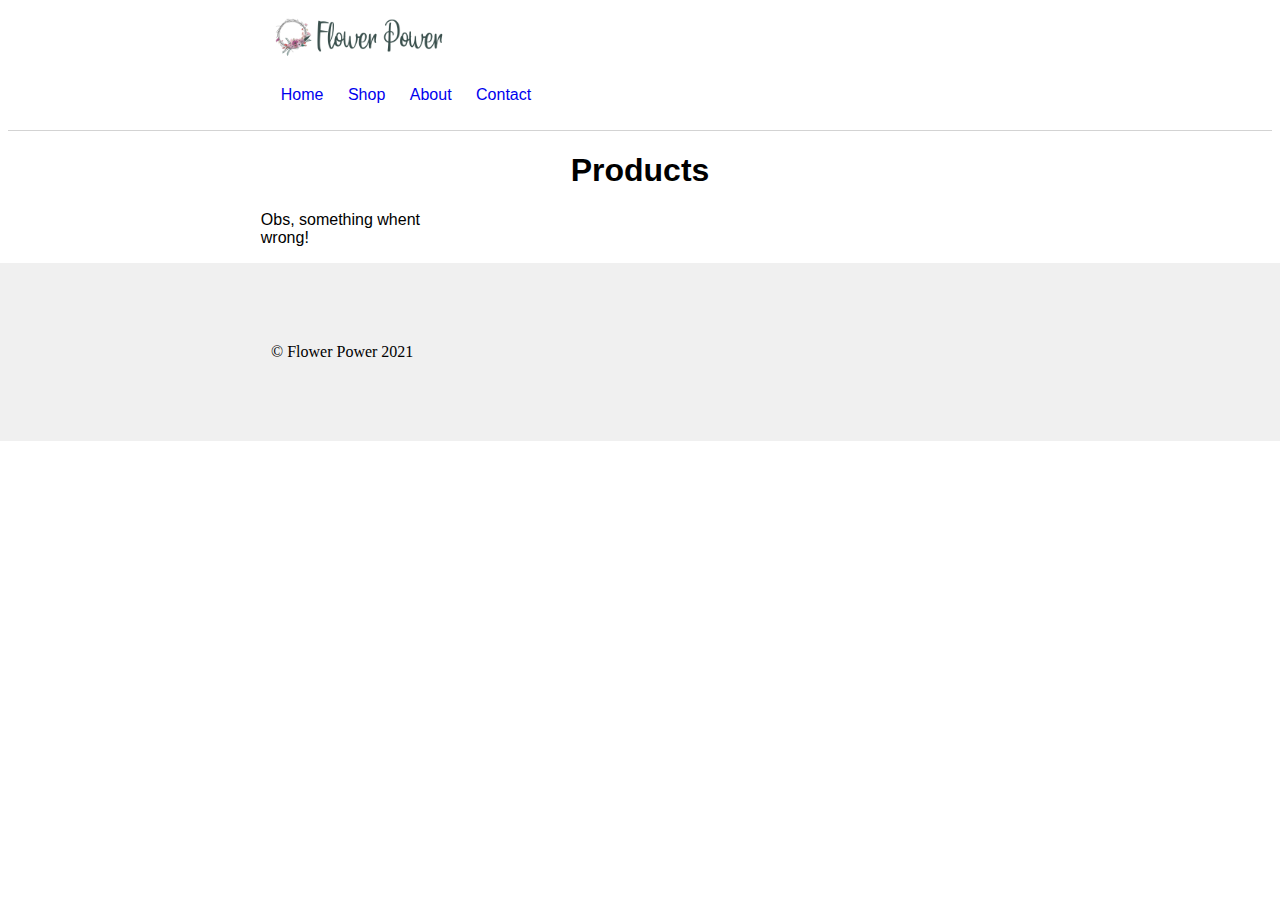
<file: index.html>
<!DOCTYPE html>
<html lang="en">
<head>
    <meta charset="UTF-8">
    <meta http-equiv="X-UA-Compatible" content="IE=edge">
    <meta name="viewport" content="width=device-width, initial-scale=1.0">
    <title>Products</title>
    <link rel="stylesheet" href="css/style.css">
</head>
<body>
    <header>
        <div>
            <a href="https://www.bluenord.no">
                <img src="media/logo.png" width="200" alt="Flower-Power Logo" class="logo">
            </a>
        </div>
        <nav>
            <div class="site-logo">
                
            </div>
            <ul>
                <li><a href="http://bluenord.no/">Home</a></li>
                <li><a href="http://bluenord.no/shop/">Shop</a></li>
                <li><a href="http://bluenord.no/about/">About</a></li>
                <li><a href="http://bluenord.no/contact/">Contact</a></li>
            </ul>
        </nav>
    </header>
    <main>
        <h1 class="prod-header">Products</h1>
        <div class="prodContainer">
            <div class="products">

            </div>
        </div>    
    </main>
    <footer>
        <div>
            <p class="footer-p">&#169 Flower Power 2021</p>
        </div>
    </footer>
    <script src="js/script.js"></script>
</body>
</html>
</file>
<file: css/style.css>
* {
    box-sizing: border-box;
}

header {
    padding-left: 20%;
    padding-right: 20%;
    font-family: Arial, Helvetica, sans-serif;
    border-bottom: 1px solid lightgray;
}

ul {
    list-style-type: none;
    background-color: white;
    margin: o;
    padding: 10px;
}

li {
    display: inline;
    padding-left: 10px;
}

li a:visited {
    text-decoration: none;
    color: black;
}

li a:hover {
    color: grey;
}

a {
padding-right: 10px;
text-decoration: none;
}


a:visited {
    text-decoration: none;
}

.logo {
    padding-left: 10px;
    padding-top: 10px;
}

main {
    padding-left: 20%;
    padding-right: 20%;
    font-family: Arial, Helvetica, sans-serif;
}

/*Styles to prodContainer*/

.products {
    display: grid;
    grid-template-columns: 25% 25% 25% 25%;
}

.prod-header {
    text-align: center;
}


.prod-img {
    max-width: 100%;
    padding: 0px 20px;
}

.prod-head {
    padding: 0px 20px;
}

.prod-p {
    padding: 0px 20px;
}

.add-button {
    max-width: 120px;
    color: white;
    text-align: center;
    background-color: #394f4c;
    margin-bottom: 10px;
    padding: 15px 20px;
    margin-left: 20px;
    margin-bottom: 20px;
    font-size: 0.875em;
    font-weight: 600;
    border-radius:  5px;
}

footer {
    background-color: #f0f0f0;
    margin-left: -8px;
    margin-right: -8px;
    margin-bottom: -16px;
}

.footer-p {
    margin-left: 20%;
    padding-left: 15px;
    padding-top: 80px;
    padding-bottom: 80px;
}
</file>
